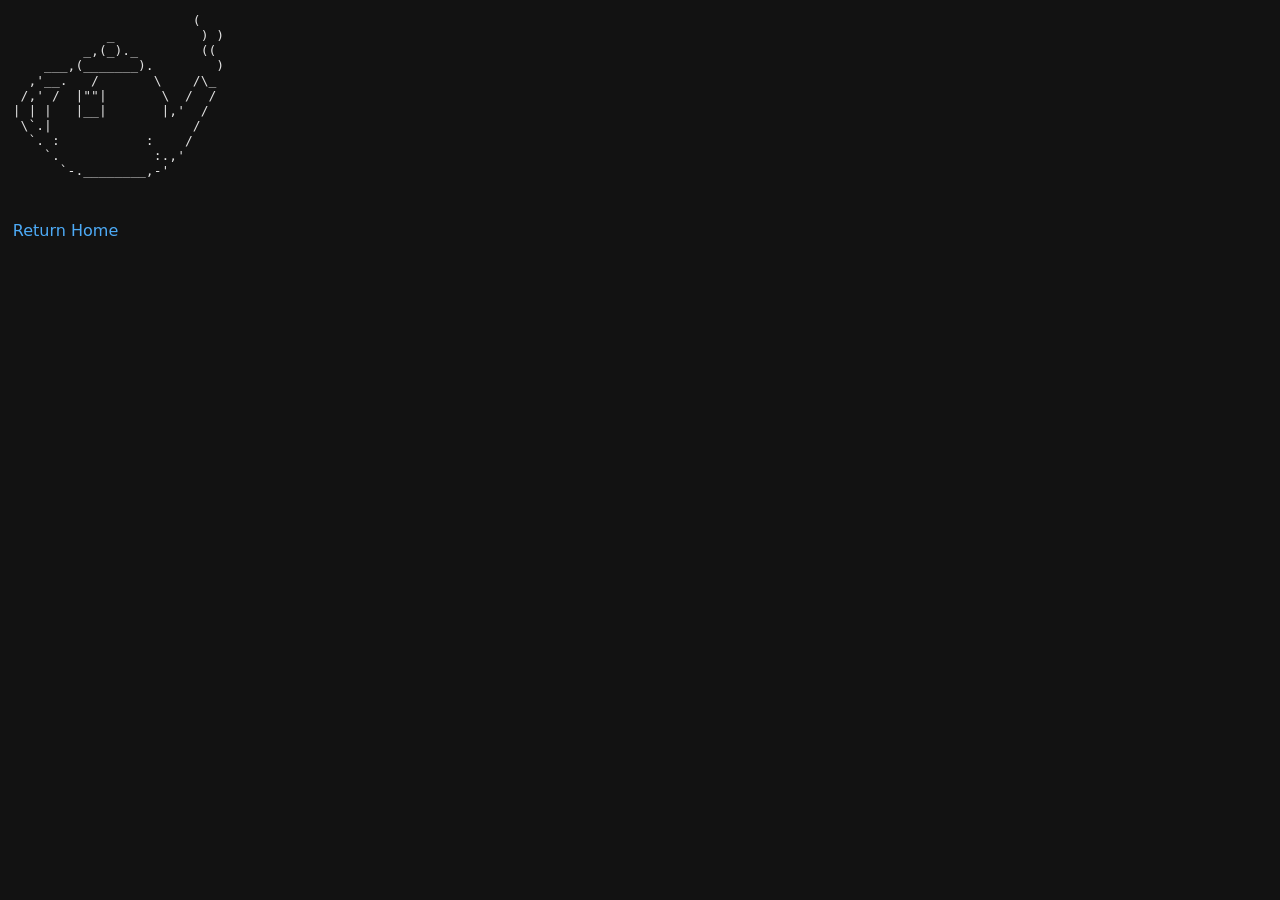
<file: static/errors/418.html>
<!DOCTYPE html>
<html lang="en">
<head>
  <meta charset="UTF-8" />
  <meta name="viewport" content="width=device-width, initial-scale=1.0" />
  <title>418 I'm a teapot</title>
  <style>
    body {
    background-color: #121212;
    color: #e0e0e0;
    font-family: system-ui;
    }

    a {
    color: #4dabf7;
    text-decoration: none;
    }

    a:hover {
    color: #74c0fc;
    text-decoration: underline;
    }
  </style>
</head>
<body style="margin-left: 1%;">
    <pre>
                       (
            _           ) )
         _,(_)._        ((
    ___,(_______).        )
  ,'__.   /       \    /\_
 /,' /  |""|       \  /  /
| | |   |__|       |,'  /
 \`.|                  /
  `. :           :    /
    `.            :.,'
      `-.________,-'

    </pre>
    <a href="/">Return Home</a>
</body>
</html>
</file>
